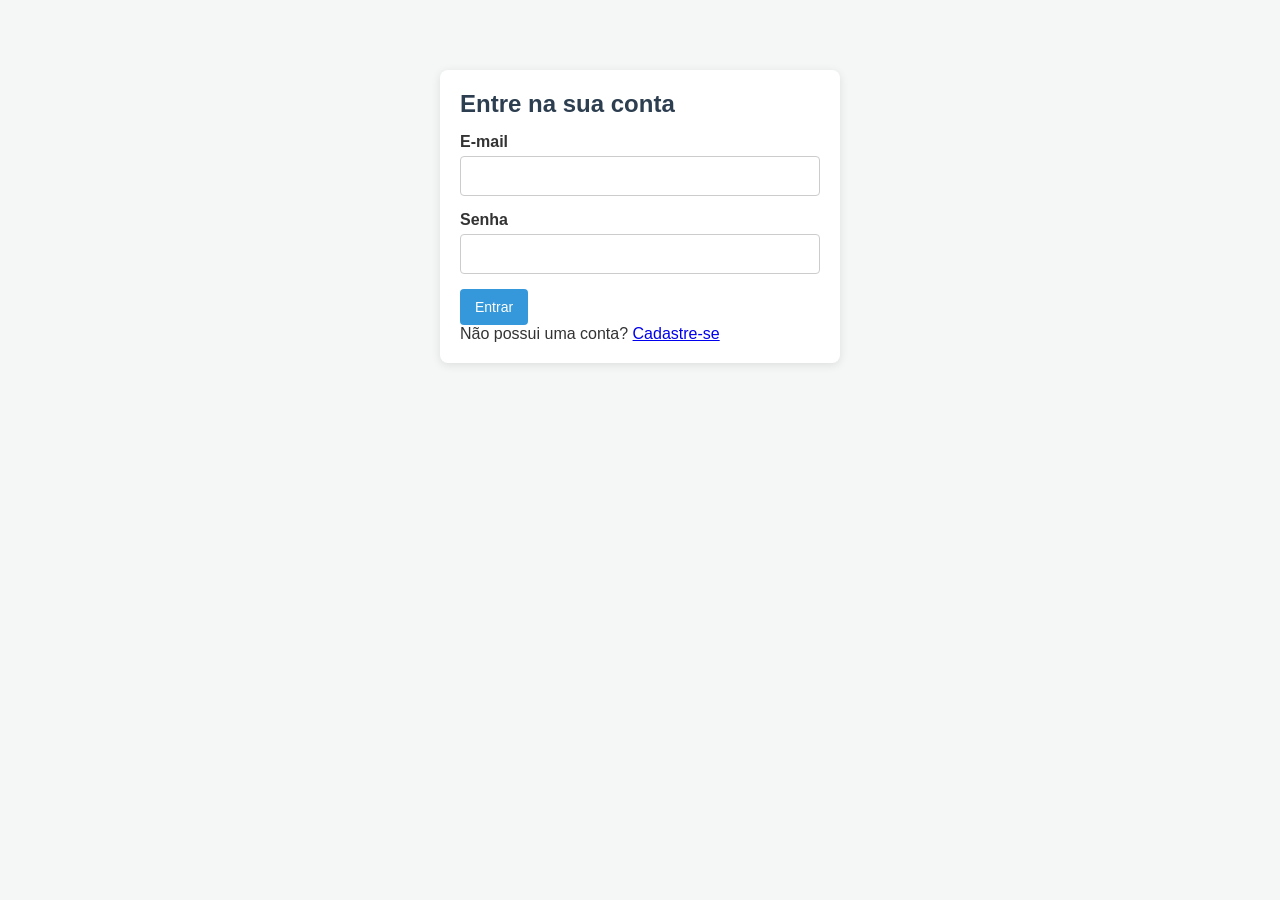
<file: index.html>
<!DOCTYPE html>
<html lang="pt-BR">

<head>
    <meta charset="UTF-8">
    <meta name="viewport" content="width=device-width, initial-scale=1.0">
    <link rel="stylesheet" href="/css/style.css">
    <script src="/js/auth.js" defer></script>
    <script src="/js/api.js" defer></script>
    <title>Tela inicial - Login</title>
</head>

<body>
    <main class="auth-container">
        <section class="auth-box">
            <h1>Entre na sua conta</h1>

            <form id="login-form" onsubmit="loginEvent(event)">
                <div class="form-group">
                    <label for="email">E-mail</label>
                    <input type="email" id="email" name="email" class="form-control" required>
                </div>

                <div class="form-group">
                    <label for="password">Senha</label>
                    <input type="password" id="password" name="password" class="form-control" required>
                </div>

                <button type="submit" class="btn btn-primary">Entrar</button>
            </form>

            <p class="auth-links">
                Não possui uma conta? <a href="/view/register.html">Cadastre-se</a>
            </p>
        </section>
    </main>
</body>

</html>
</file>
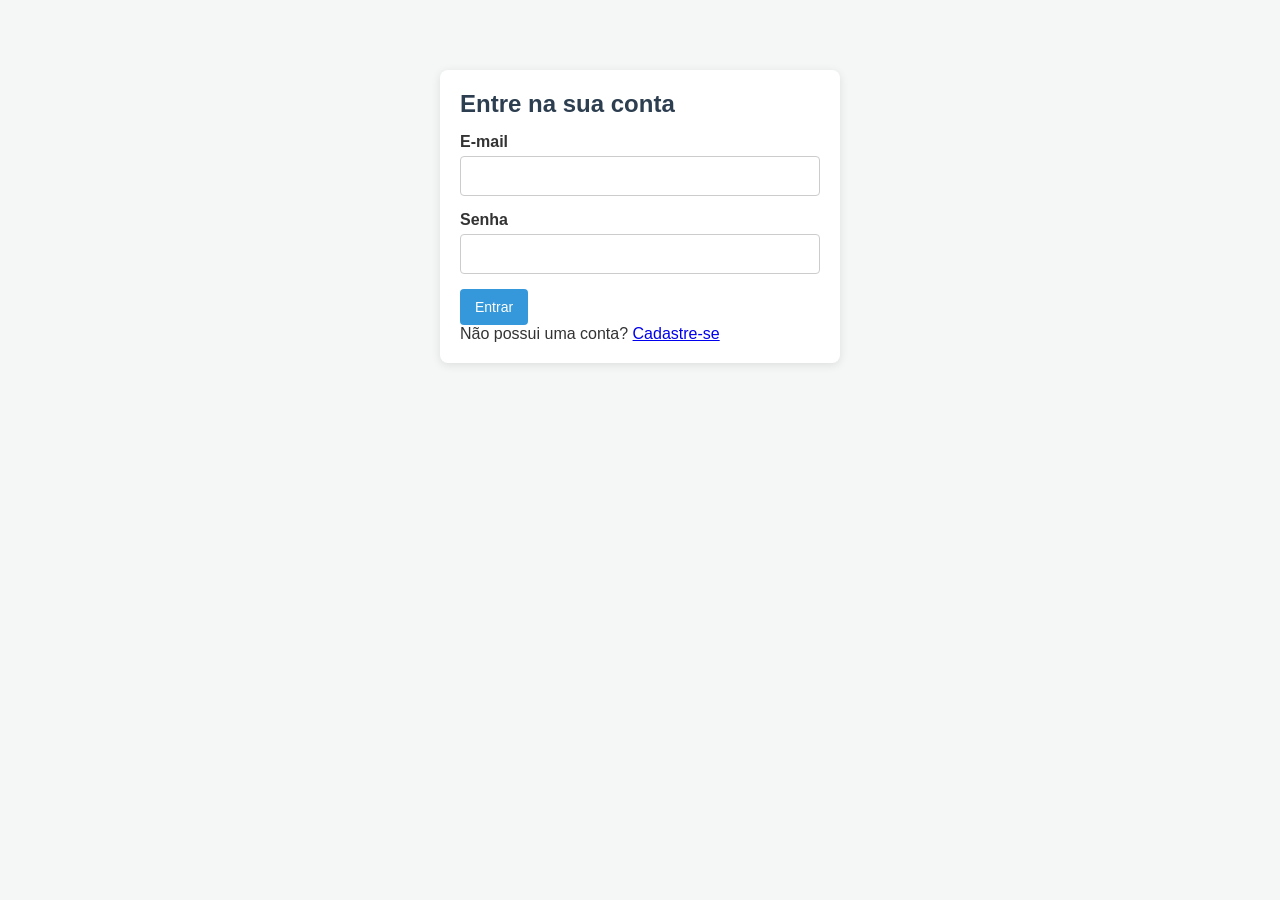
<file: view/admin.html>
<!DOCTYPE html>
<html lang="pt-BR">

<head>
    <meta charset="UTF-8">
    <meta name="viewport" content="width=device-width, initial-scale=1.0">
    <title>Painel Admin</title>
    <link rel="stylesheet" href="/css/style.css">
    <script src="/js/api.js" defer></script>
    <script src="/js/admin.js" defer></script>
</head>

<body>
    <header class="page-header">
        <h1>Painel Administrativo</h1>
        <button onclick="logout()" class="btn btn-danger">Sair</button>
    </header>

    <main class="container">
        <section id="users-section">
            <h2>Usuários</h2>
            <div id="users-list"></div>
        </section>

        <section id="notifications-section" style="display:none;">
            <header class="section-header">
                <h2 id="notifications-title">Notificações</h2>
                <button onclick="closeNotifications()" class="btn btn-secondary">Fechar</button>
            </header>
            <div id="notifications-list"></div>
        </section>
    </main>
</body>

</html>
</file>
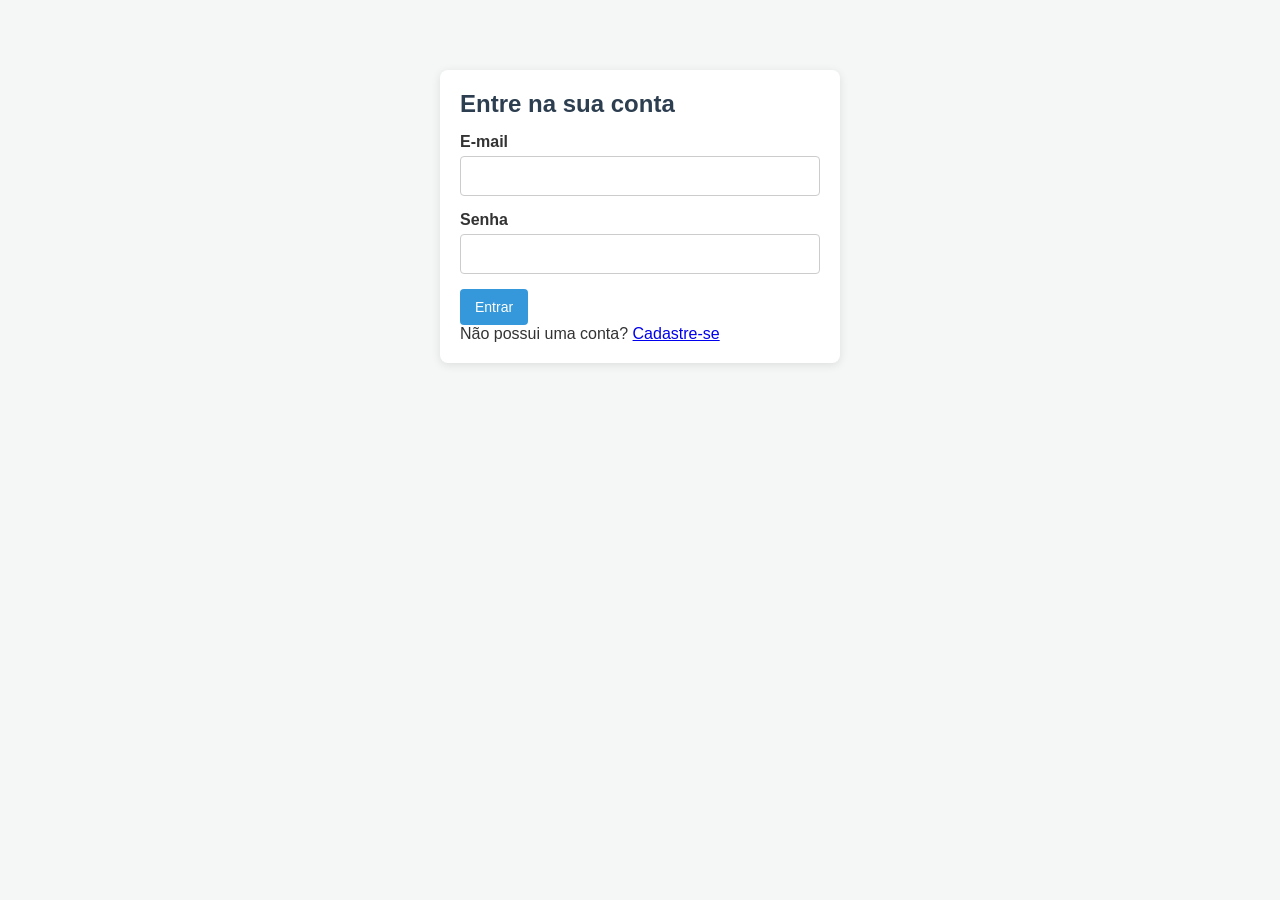
<file: view/createOrder.html>
<!DOCTYPE html>
<html lang="pt-BR">

<head>
    <meta charset="UTF-8">
    <meta name="viewport" content="width=device-width, initial-scale=1.0">
    <title>Criar Pedido</title>
    <link rel="stylesheet" href="/css/style.css">
    <script src="/js/api.js" defer></script>
    <script src="/js/create.js" defer></script>
</head>

<body>
    <header class="page-header">
        <h1>Novo Pedido</h1>
        <a href="/view/home.html" class="link-back">Voltar para a Home</a>
    </header>

    <main class="form-container">
        <section>
            <form id="create-post-form" onsubmit="createOrder(event)">
                <div class="form-group">
                    <label for="product_name">Nome do produto: </label>
                    <input type="text" id="product_name" name="product_name" class="form-control" required>
                </div>

                <div class="form-group">
                    <label for="amount">Quantidade: </label>
                    <input type="number" id="amount" name="amount" class="form-control" min="1" value="1" required>
                </div>


                <button type="submit" class="btn btn-primary">Realizar pedido</button>
            </form>
        </section>
    </main>
</body>

</html>
</file>
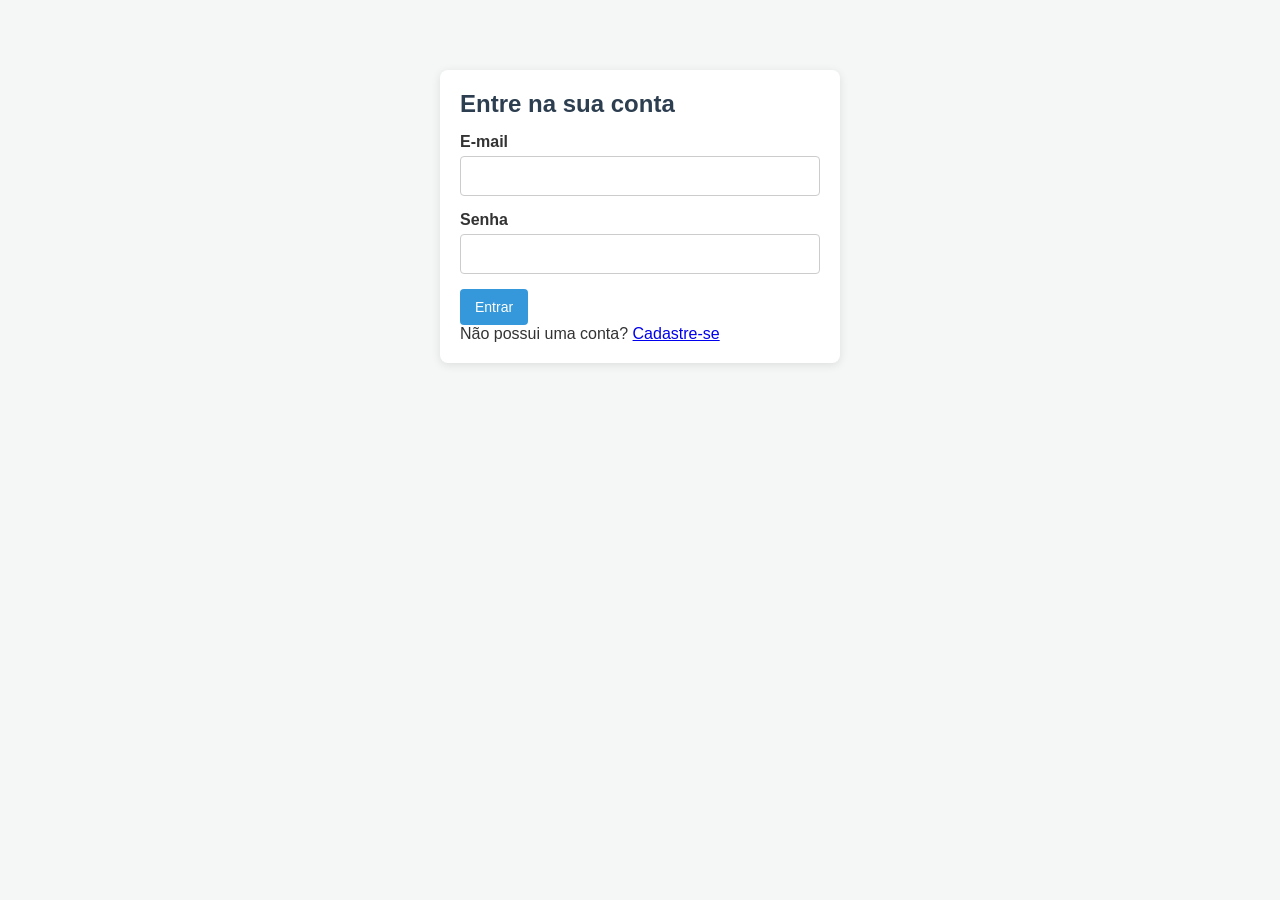
<file: view/editOrder.html>
<!DOCTYPE html>
<html lang="pt-BR">

<head>
    <meta charset="UTF-8">
    <meta name="viewport" content="width=device-width, initial-scale=1.0">
    <title>Editar Pedido</title>
    <link rel="stylesheet" href="/css/style.css">
    <script src="/js/api.js" defer></script>
    <script src="/js/editOrder.js" defer></script>
</head>

<body>
    <header class="page-header">
        <h1>Editar Pedido</h1>
        <a href="/view/home.html" class="link-back">Voltar para a Home</a>
    </header>
    <main class="form-container">
        <section>
            <p id="loading-msg" class="loading-text">Carregando dados do pedido...</p>
            <form id="edit-order-form" class="hidden" onsubmit="submitEdit(event)">
                <input type="hidden" id="order-id">
                <div class="form-group">
                    <label for="product-name">Nome do Produto</label>
                    <input type="text" id="product-name" class="form-control" required>
                </div>
                <div class="form-group">
                    <label for="amount">Quantidade</label>
                    <input type="number" id="amount" class="form-control" min="1" required>
                </div>
                <button type="submit" class="btn btn-primary">Salvar Alterações</button>
            </form>
        </section>
    </main>
</body>

</html>
</file>
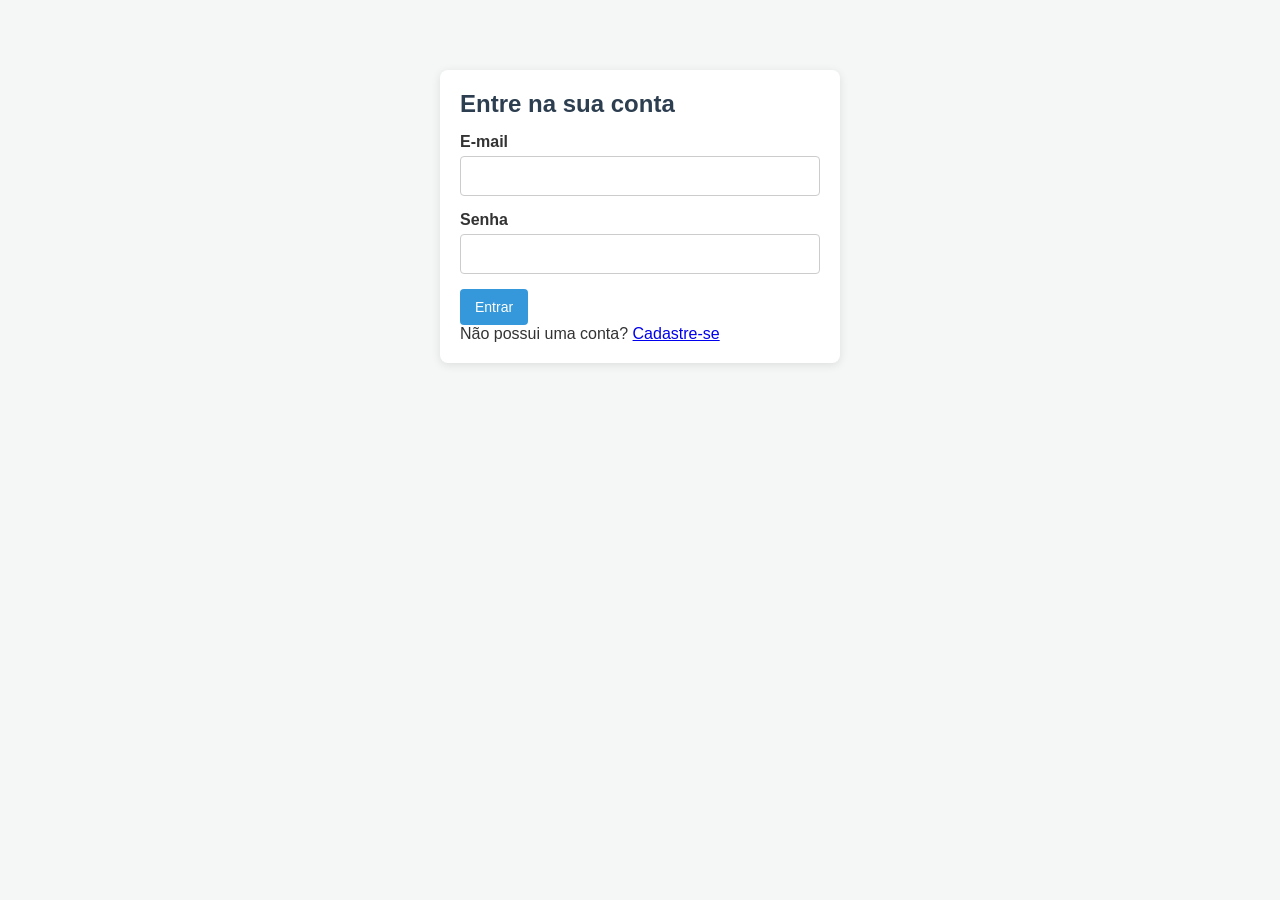
<file: view/home.html>
<!DOCTYPE html>
<html lang="pt-BR">

<head>
    <meta charset="UTF-8">
    <meta name="viewport" content="width=device-width, initial-scale=1.0">
    <title>Home</title>
    <link rel="stylesheet" href="/css/style.css">
    <script src="/js/api.js" defer></script>
    <script src="/js/home.js" defer></script>
</head>

<body>
    <header class="page-header">
        <h1>Pedidos</h1>
        <nav class="header-actions">
            <a href="/view/createOrder.html" class="btn btn-primary" id="btn-new-order">Novo Pedido</a>
            <button onclick="loadMyNotifications()" class="btn btn-secondary" id="btn-notifications">Minhas
                Notificações</button>
            <button onclick="logout()" class="btn btn-danger">Sair</button>
        </nav>
    </header>

    <main class="container">
        <section id="admin-section" style="display:none;">
            <h2>Painel Administrativo</h2>
            <p>Você está logado como administrador.</p>
        </section>

        <section id="orders-section" style="display:none;">
            <h2>Meus Pedidos</h2>
            <div id="orders-list"></div>
        </section>

        <section id="notifications-section" style="display:none;">
            <header class="section-header">
                <h2>Minhas Notificações</h2>
                <button onclick="closeNotifications()" class="btn btn-secondary">Fechar</button>
            </header>
            <div id="notifications-list"></div>
        </section>
    </main>
</body>

</html>
</file>
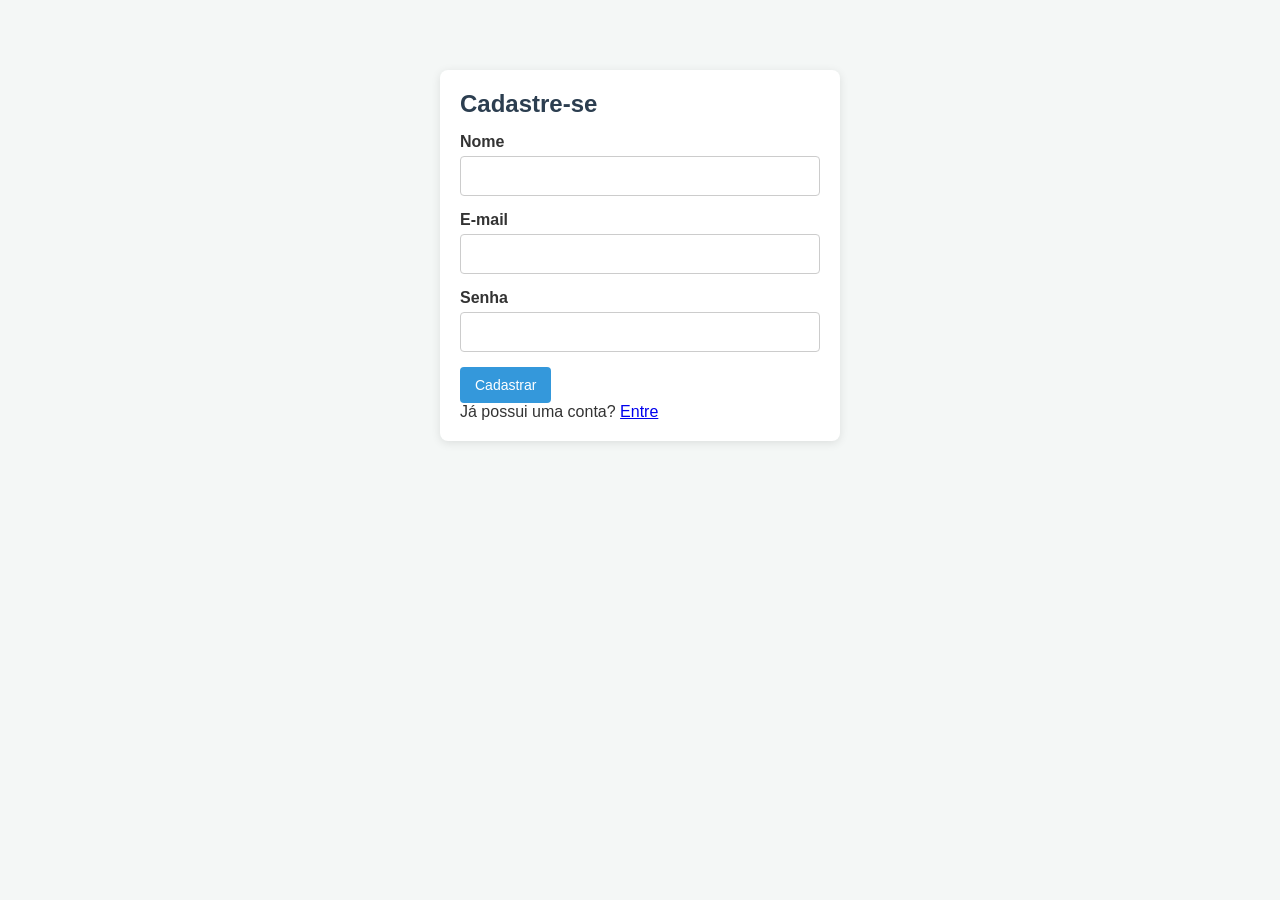
<file: view/register.html>
<!DOCTYPE html>
<html lang="pt-BR">

<head>
    <meta charset="UTF-8">
    <meta name="viewport" content="width=device-width, initial-scale=1.0">
    <title>Cadastro</title>
    <link rel="stylesheet" href="/css/style.css">
    <script src="/js/api.js" defer></script>
    <script src="/js/auth.js" defer></script>
</head>

<body>
    <main class="auth-container">
        <section class="auth-box">
            <h1>Cadastre-se</h1>

            <form id="register-form" onsubmit="registerEvent(event)">
                <div class="form-group">
                    <label for="name">Nome</label>
                    <input type="text" id="name" name="name" class="form-control" required>
                </div>

                <div class="form-group">
                    <label for="email">E-mail</label>
                    <input type="email" id="email" name="email" class="form-control" required>
                </div>

                <div class="form-group">
                    <label for="password">Senha</label>
                    <input type="password" id="password" name="password" class="form-control" required>
                </div>

                <button type="submit" class="btn btn-primary">Cadastrar</button>
            </form>

            <p class="auth-links">
                Já possui uma conta? <a href="/index.html">Entre</a>
            </p>
        </section>
    </main>
</body>

</html>
</file>
<file: css/style.css>
* {
    box-sizing: border-box;
    margin: 0;
    padding: 0;
    font-family: Arial, sans-serif;
}

body {
    background-color: #f4f7f6;
    color: #333;
    padding: 20px;
}

.hidden {
    display: none !important;
}

.container,
.auth-container,
.form-container {
    max-width: 800px;
    margin: 0 auto;
    background: #fff;
    padding: 20px;
    border-radius: 8px;
    box-shadow: 0 2px 10px rgba(0, 0, 0, 0.1);
}

.auth-container,
.form-container {
    max-width: 400px;
    margin-top: 50px;
}

.page-header {
    max-width: 800px;
    margin: 0 auto 20px auto;
    display: flex;
    justify-content: space-between;
    align-items: center;
}

h1,
h2,
h3 {
    margin-bottom: 15px;
    color: #2c3e50;
}

.post-meta {
    font-size: 0.9em;
    color: #7f8c8d;
    margin-bottom: 15px;
}

.form-group {
    margin-bottom: 15px;
}

.form-group label {
    display: block;
    margin-bottom: 5px;
    font-weight: bold;
}

.form-control {
    width: 100%;
    padding: 10px;
    border: 1px solid #ccc;
    border-radius: 4px;
    font-size: 16px;
}

.btn {
    padding: 10px 15px;
    border: none;
    border-radius: 4px;
    cursor: pointer;
    font-size: 14px;
    text-decoration: none;
    display: inline-block;
}

.btn-primary {
    background-color: #3498db;
    color: white;
}

.btn-primary:hover {
    background-color: #2980b9;
}

.btn-secondary {
    background-color: #95a5a6;
    color: white;
}

.btn-secondary:hover {
    background-color: #7f8c8d;
}

.btn-warning {
    background-color: #f39c12;
    color: white;
}

.btn-warning:hover {
    background-color: #d68910;
}

.btn-danger {
    background-color: #e74c3c;
    color: white;
}

.btn-danger:hover {
    background-color: #c0392b;
}

.btn-info {
    background-color: #2ecc71;
    color: white;
}

.btn-info:hover {
    background-color: #27ae60;
}

.btn-link {
    background: none;
    color: #3498db;
    text-decoration: underline;
    padding: 0;
}

.post-card {
    border-bottom: 1px solid #eee;
    padding-bottom: 20px;
    margin-bottom: 20px;
}

.post-card:last-child {
    border-bottom: none;
}

.post-actions {
    margin-top: 10px;
    display: flex;
    gap: 10px;
}

.comment-card {
    background: #f9f9f9;
    padding: 15px;
    border-radius: 5px;
    margin-bottom: 10px;
    border-left: 4px solid #3498db;
}

.loading-text,
.empty-state {
    text-align: center;
    color: #7f8c8d;
    font-style: italic;
    padding: 20px;
}
</file>
